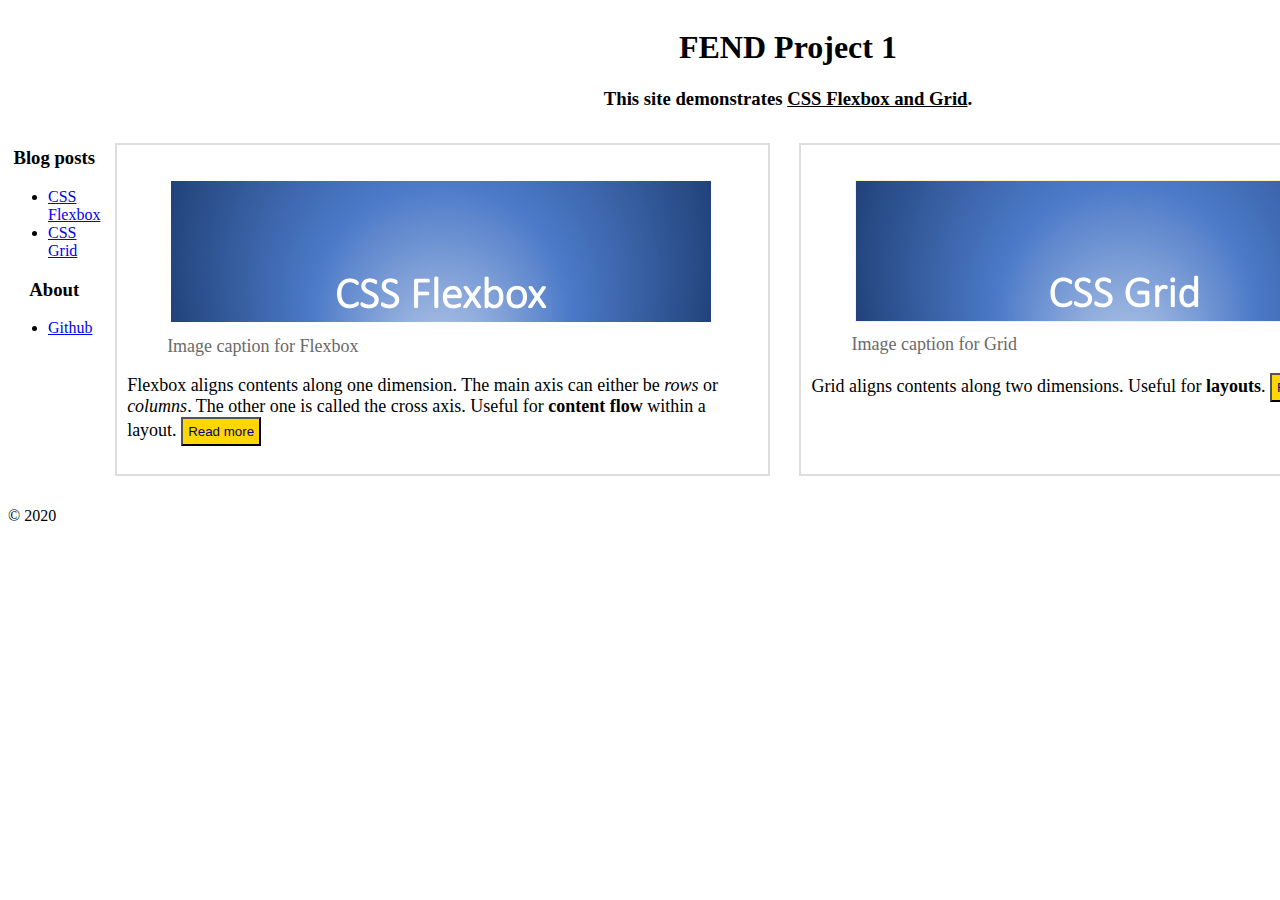
<file: index.html>
<!DOCTYPE html>
<html lang="en">
<head>
    <title>FEND Project 1</title>
    <link rel="stylesheet" href="./assets/css/style.css" />
</head>
<body>
<div class="main">
    <header>
        <h1>FEND Project 1</h1>
        <h3>This site demonstrates <u>CSS Flexbox and Grid</u>.</h3>
    </header>
    <nav>
        <h3>Blog posts</h3>
        <ul>
            <li>
                <a href="./posts/flexbox.html">CSS Flexbox</a>
            </li>
            <li>
                <a href="./posts/grid.html">CSS Grid</a>
            </li>
        </ul>
        <h3>About</h3>
        <ul>
            <li><a href="https://github.com/SharonMP">Github</a></li>
        </ul>
    </nav>
    <section>
        <div class="cards">
            <div class="card">
                <article>
                    <figure>
                        <img src="./assets/images/flexbox.png" alt="CSS Flexbox image">
                        <figcaption>Image caption for Flexbox</figcaption>
                    </figure>
                    <p>Flexbox aligns contents along one dimension. The main axis can either be <em>rows</em> or <em>columns</em>. The other one is called the cross axis. Useful for <strong>content flow</strong> within a layout. <a href="./posts/flexbox.html"><button type="button" class="button">Read more</button></a></p>
                </article>
            </div>

            <div class="card">
                <article>
                    <figure>
                        <img src="./assets/images/grid.png" alt="CSS Grid image">
                        <figcaption>Image caption for Grid</figcaption>
                    </figure>
                    <p>Grid aligns contents along two dimensions. Useful for <strong>layouts</strong>. <a href="./posts/grid.html"><button type="button" class="button">Read more</button></a></p>
                </article>
            </div>

            <div class="card">
                <article>
                    <h2>Integrating the two</h2>
                    <p>This landing page demonstrates how to integrate both CSS Flexbox and Grid.</p>
                </article>
            </div>
        </div>
    </section>
    <footer>
        <p>&copy; 2020</p>
    </footer>
</div>
</body>
</html>
</file>
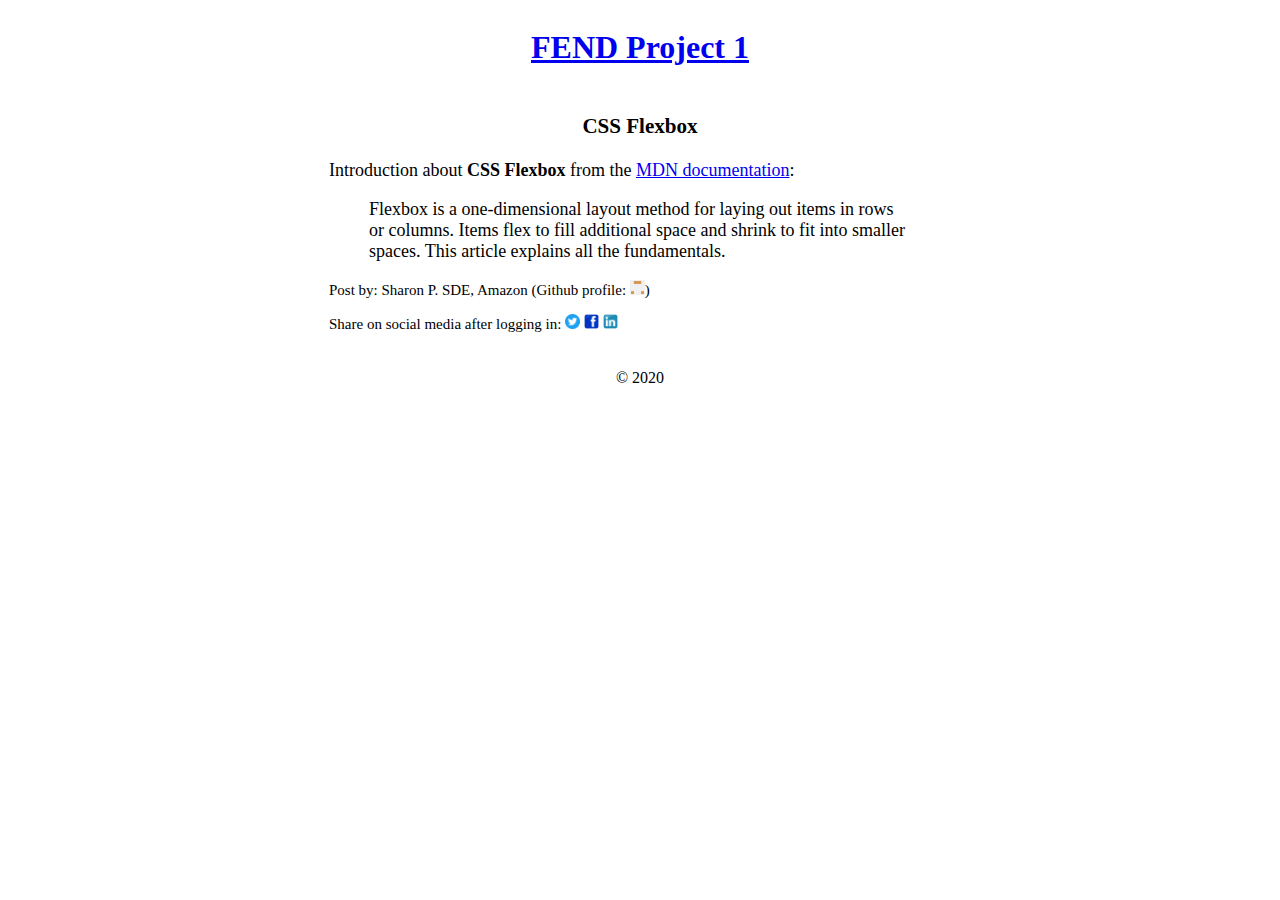
<file: posts/flexbox.html>
<!DOCTYPE html>
<html lang="en">
<head>
    <title>FEND Project 1 - CSS Grid</title>
    <link rel="stylesheet" href="../assets/css/posts.css" />
</head>
<body>
<div class="main">
    <header>
        <h1><a href="../index.html">FEND Project 1</a></h1>
    </header>
    <section>
        <article>
            <h3>CSS Flexbox</h3>
            <p>Introduction about <b>CSS Flexbox</b> from the <a href="https://developer.mozilla.org/en-US/docs/Learn/CSS/CSS_layout/Flexbox">MDN documentation</a>:</p>
            <blockquote>Flexbox is a one-dimensional layout method for laying out items in rows or columns. Items flex to fill additional space and shrink to fit into smaller spaces. This article explains all the fundamentals.</blockquote>
            <div class="addendum">
                <p>Post by: Sharon P. SDE, Amazon (Github profile: <a href="https://github.com/SharonMP"><img src="../assets/images/github.png" alt="Github logo"/></a>)</p>
                <p>Share on social media after logging in: <a href="https://twitter.com"><img src="../assets/images/twitter.png" alt="Twitter logo"/></a> <a href="https://facebook.com"><img src="../assets/images/facebook.png" alt="Facebook logo"/></a> <a href="https://linkedin.com"><img src="../assets/images/linkedin.png" alt="Linkedin logo"/></a> </p>
            </div>
        </article>
    </section>
    <footer>
        <p>&copy; 2020</p>
    </footer>
</div>
</body>
</html>
</file>
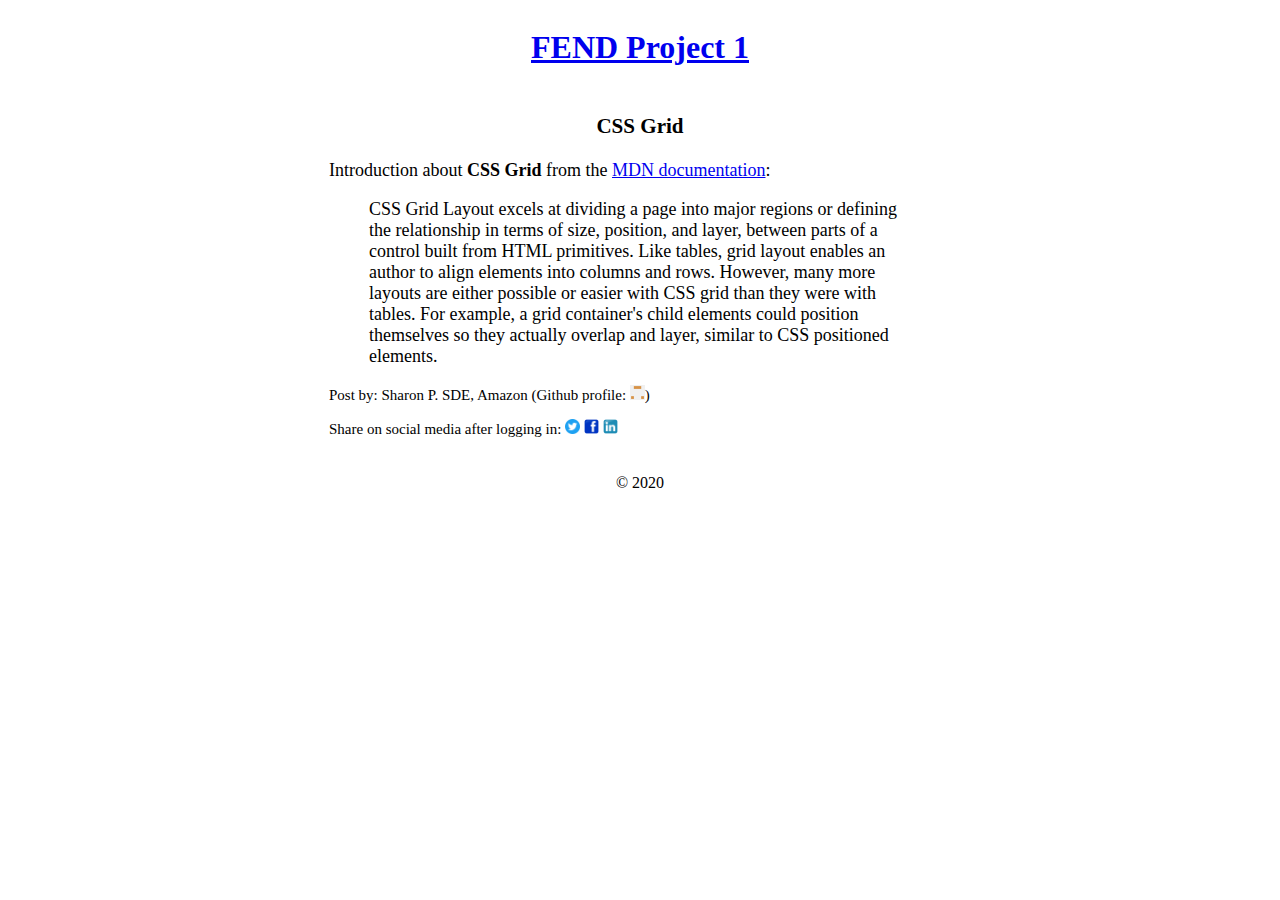
<file: posts/grid.html>
<!DOCTYPE html>
<html lang="en">
<head>
    <title>FEND Project 1 - CSS Grid</title>
    <link rel="stylesheet" href="../assets/css/posts.css" />
</head>
<body>
<div class="main">
    <header>
        <h1><a href="../index.html">FEND Project 1</a></h1>
    </header>
    <section>
        <article>
            <h3>CSS Grid</h3>
            <p>Introduction about <b>CSS Grid</b> from the <a href="https://developer.mozilla.org/en-US/docs/Web/CSS/CSS_Grid_Layout">MDN documentation</a>:</p>
            <blockquote>CSS Grid Layout excels at dividing a page into major regions or defining the relationship in terms of size, position, and layer, between parts of a control built from HTML primitives. Like tables, grid layout enables an author to align elements into columns and rows. However, many more layouts are either possible or easier with CSS grid than they were with tables. For example, a grid container's child elements could position themselves so they actually overlap and layer, similar to CSS positioned elements.</blockquote>
            <div class="addendum">
                <p>Post by: Sharon P. SDE, Amazon (Github profile: <a href="https://github.com/SharonMP"><img src="../assets/images/github.png" alt="Github logo"/></a>)</p>
                <p>Share on social media after logging in: <a href="https://twitter.com"><img src="../assets/images/twitter.png" alt="Twitter logo"/></a> <a href="https://facebook.com"><img src="../assets/images/facebook.png" alt="Facebook logo"/></a> <a href="https://linkedin.com"><img src="../assets/images/linkedin.png" alt="Linkedin logo"/></a> </p>
            </div>
        </article>
    </section>
    <footer>
        <p>&copy; 2020</p>
    </footer>
</div>
</body>
</html>
</file>
<file: assets/css/style.css>
@import "./cards.css";
@import "./images.css";
@import "./buttons.css";

.main {
  display: grid;
  grid-template-areas:
    "header header header header"
    "nav nav section section"
    "nav nav section section"
    "footer footer footer footer";
}

header {
  grid-area: header;
  text-align: center;
}

nav {
  text-align: center;
}

h3 {
  text-align: center;
}

section {
  grid-area: section;
  font-size: medium;
}

footer {
  grid-area: footer;
}

li {
  text-align:left;
}

@media(min-width: 900px) {
  section {
    display: flex;
    font-size: large;
  }
}

@media(min-width: 1440px) {
  section {
    display: flex;
    font-size: x-large;
  }
}
</file>
<file: assets/css/posts.css>
@import "./posts-images.css";

article {
  padding: 5px;
}

.main {
  display: grid;
  grid-template-columns: repeat(4, 1fr);
  grid-template-areas:
    "header header header header"
    ". section section ."
    ". section section ."
    "footer footer footer footer";
}

header {
  grid-area: header;
  text-align: center;
}

nav {
  text-align: center;
}

h3 {
  text-align: center;
}

section {
  grid-area: section;
  font-size: medium;
}

footer {
  grid-area: footer;
  text-align: center;
}

li {
  text-align:left;
}

.addendum {
  font-size: smaller;
}

@media(min-width: 900px) {
  section {
    display: flex;
    font-size: large;
  }
}

@media(min-width: 1440px) {
  section {
    display: flex;
    font-size: x-large;
  }
}
</file>
